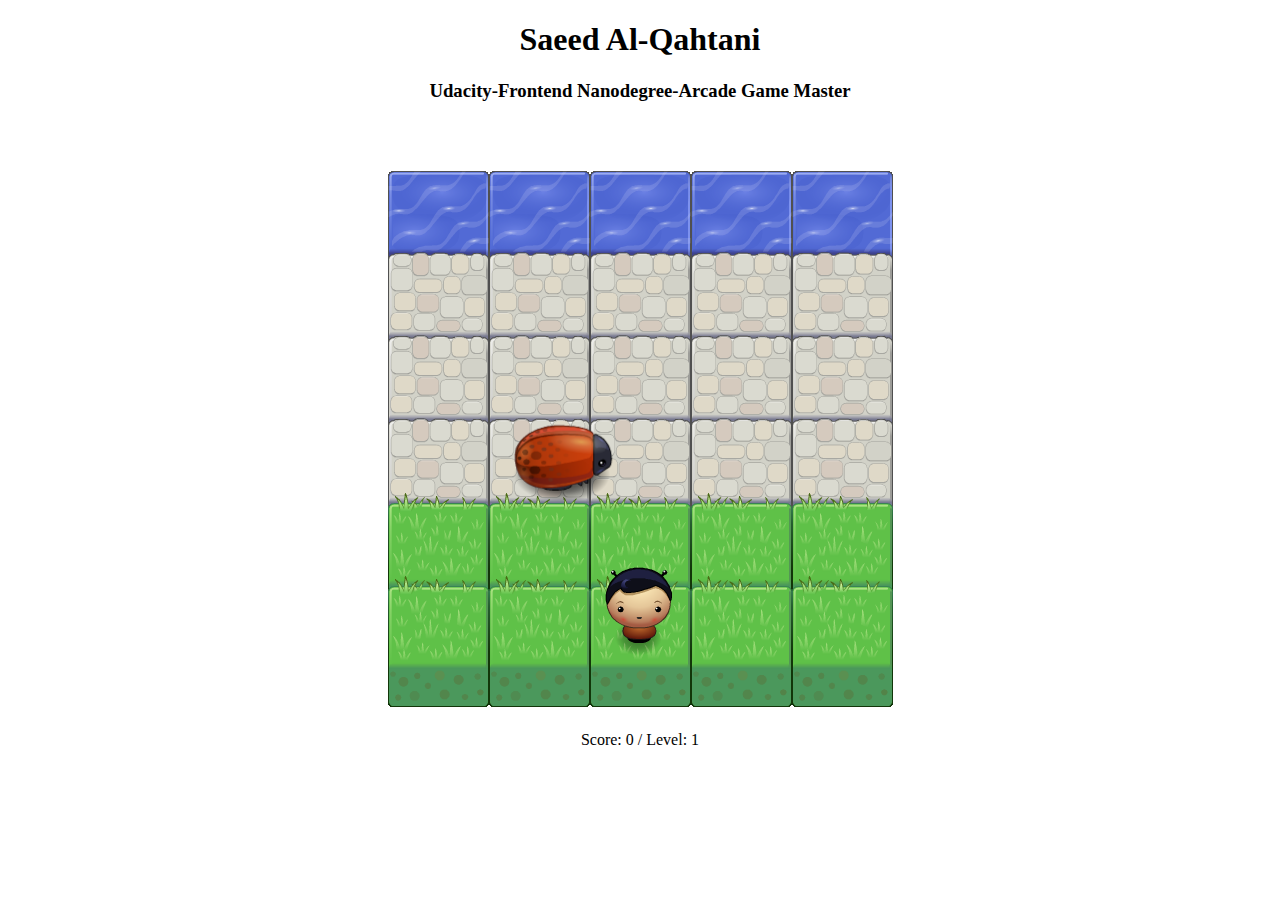
<file: frontend-nanodegree-arcade-game-master /index.html>
<!DOCTYPE html>
<html>
<head>
    <meta charset="UTF-8">
    <title>Effective JavaScript: Frogger</title>
    <link rel="stylesheet" href="css/style.css">
</head>
<body>
	<h1>Saeed Al-Qahtani</h1>
	<h3>Udacity-Frontend Nanodegree-Arcade Game Master</h3>
    <script src="js/resources.js"></script>
    <script src="js/app.js"></script>
    <script src="js/engine.js"></script>
</body>
</html>
</file>
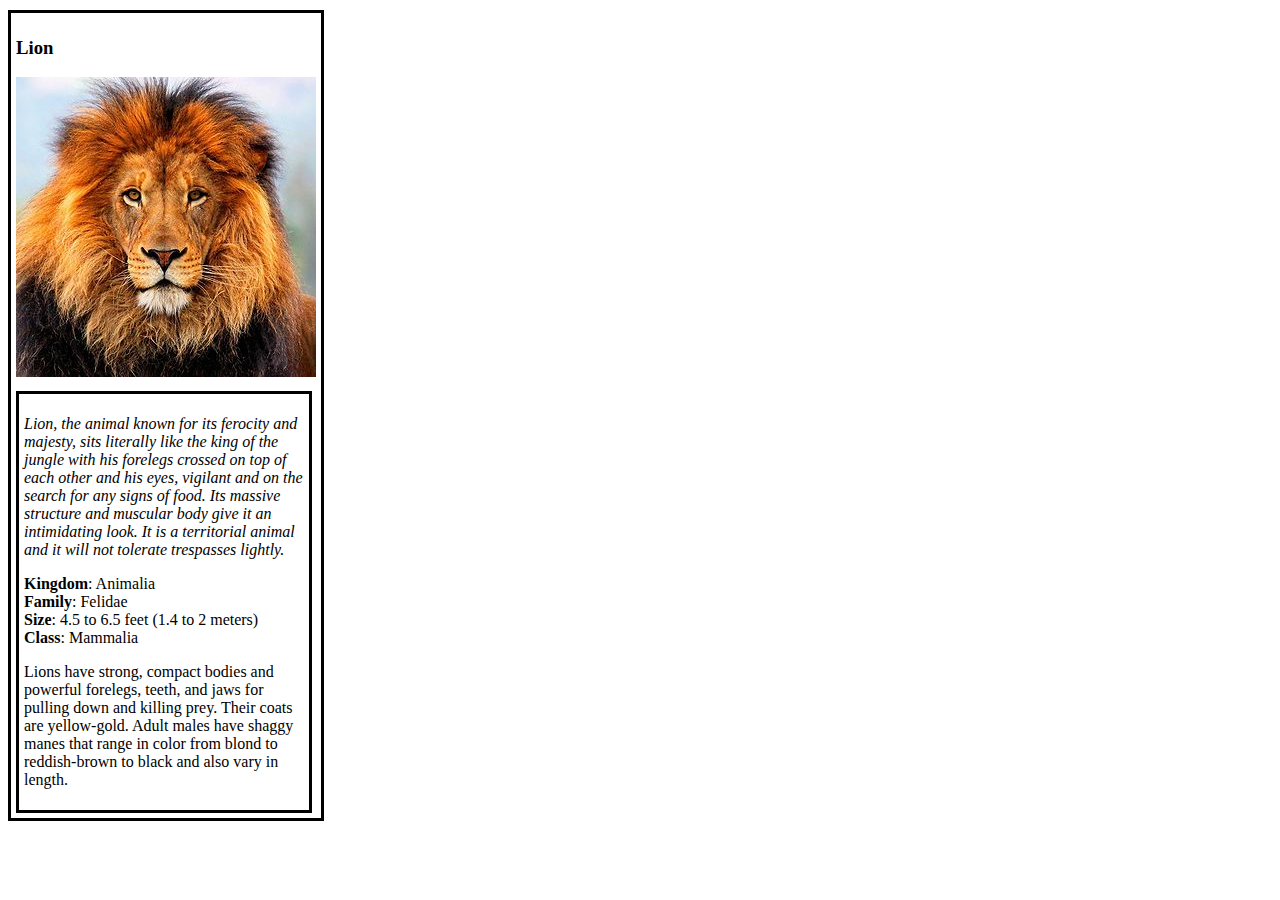
<file: fend-animal-trading-cards-master/card.html>
<!DOCTYPE html>
<html>
<head>
	<meta charset="utf-8">
	<title>Animal Trading Cards</title>
	<link rel="stylesheet" href="styles.css">
</head>
<body>
	<div class = "border"> 
		<!-- your favorite animal's name goes here -->
		<h3>Lion</h3>
		<!-- your favorite animal's image goes here -->
		<img src="300px-Lion.jpg" alt="Lion">
		<div class= "broder1">
			<!-- your favorite animal's interesting fact goes here -->
			<p class="itilic">Lion, the animal known for its ferocity and majesty, sits literally like the king of the jungle with his forelegs crossed on top of each other and his eyes, vigilant and on the search for any signs of food. Its massive structure and muscular body give it an intimidating look. It is a territorial animal and it will not tolerate trespasses lightly.</p>
			<ul class = "nodot">
				<!-- your favorite animal's list items go here -->
				<li><span class= "lion1">Kingdom</span>: Animalia</li>
				<li><span class = "lion1">Family</span>: Felidae</li>
				<li><span class = "lion1">Size</span>: 4.5 to 6.5 feet (1.4 to 2 meters)</li>
				<li><span class = "lion1">Class</span>: Mammalia</li>
			</ul>
			<!-- your favorite animal's description goes here -->
			<p>Lions have strong, compact bodies and powerful forelegs, teeth, and jaws for pulling down and killing prey. Their coats are yellow-gold. Adult males have shaggy manes that range in color from blond to reddish-brown to black and also vary in length.</p>
		</div>
	</div>
</body>
</html>
</file>
<file: frontend-nanodegree-arcade-game-master /css/style.css>
body {
    text-align: center;
}
</file>
<file: fend-animal-trading-cards-master/styles.css>
/* add your CSS here */
.lion1 {
    font-weight: bold;
}

.nodot {
  list-style-type: none;
  padding: 0px;
}
.border {
border-style: solid;
width: 300px;
padding: 5px;
margin-top: 10px;
}
.broder1{
border-style: solid;
width: 280px;
padding: 5px;
margin-top: 10px;
}

.itilic{
    font-style: italic;
}
</file>
